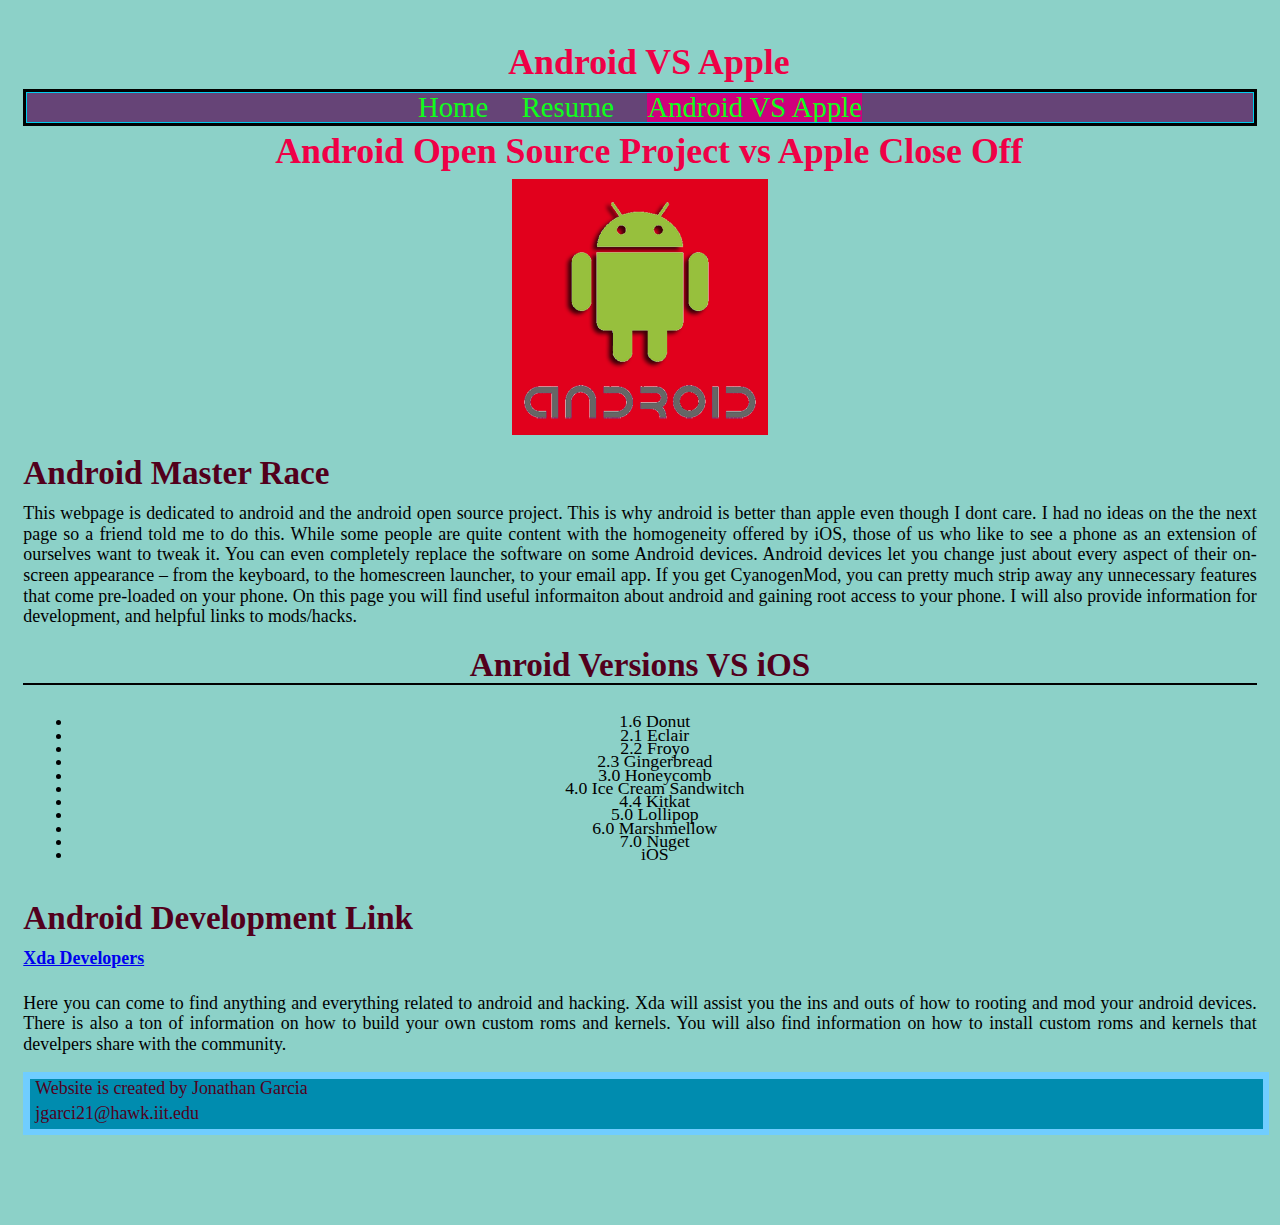
<file: androidvsapple.html>
<!DOCTYPE html>
<html lang="en">
  <head>
    <meta charset="UTF-8">
    <link rel="stylesheet" href="css/style.css" />
    <link rel="stylesheet" href="css/normalize.css" />
    <title>Android vs Apple</title>
  </head>
  <body>
    <h1> Android VS Apple </h1>
    <header>
      <nav id="navigation">
        <ul>
          <li><a href="index.html">Home</a></li>
          <li><a href="resume.html">Resume</a></li>
          <li><a class="active" href="androidvsapple.html">Android VS Apple</a></li>
        </ul>
      </nav>
    </header>
    <h1>Android Open Source Project vs Apple Close Off</h1>
	<figure> 
	  <img src="media/index.png" alt="Android">
    </figure>
    <section class="anvsap2" id="pinfo">
      <h2>Android Master Race</h2>
      <p>
        This webpage is dedicated to android and the android open source project. 
        This is why android is better than apple even though I dont care. I had no ideas on the the next page so a friend told me to do this.
        While some people are quite content with the homogeneity offered by iOS, those of us who like to see a phone as an extension of ourselves want to tweak it. 
        You can even completely replace the software on some Android devices.
        Android devices let you change just about every aspect of their on-screen appearance – from the keyboard, 
        to the homescreen launcher, to your email app. If you get CyanogenMod, 
        you can pretty much strip away any unnecessary features that come pre-loaded on your phone.
        On this page you will find useful informaiton
        about android and gaining root access to your phone. 
        I will also provide information for development, and helpful
        links to mods/hacks. 
      </p>
    </section>
    <section class="anvsap" id="androidversion">
      <h2 class="anvsap3">Anroid Versions VS iOS</h2>
      <ol>
        <li>1.6 Donut</li>
        <li>2.1 Eclair</li>
        <li>2.2 Froyo</li>
        <li>2.3 Gingerbread</li>
        <li>3.0 Honeycomb</li>
        <li>4.0 Ice Cream Sandwitch</li>
        <li>4.4 Kitkat</li>
        <li>5.0 Lollipop</li>
        <li>6.0 Marshmellow</li>
        <li>7.0 Nuget</li>	
        <li>iOS</li>
      </ol>
    </section>
    <section class="anvsap2" id="androidlink">
      <h2>Android Development Link</h2>
      <h4><a href="https://www.xda-developers.com/">Xda Developers</a></h4>	
      <p>Here you can come to find anything and everything related to android and hacking. Xda will assist you the ins and outs 
         of how to rooting and mod  your android devices. There is also a ton of information on how to build your own custom roms
         and kernels. You will also find information on how to install custom roms and kernels that develpers share with 
         the community.
      </p>
    </section>
    <footer id="footer">
      <ul>
      <li>Website is created by Jonathan Garcia</li>
      <li>jgarci21@hawk.iit.edu</li>
      </ul>
    </footer>
  </body>
</html>
</file>
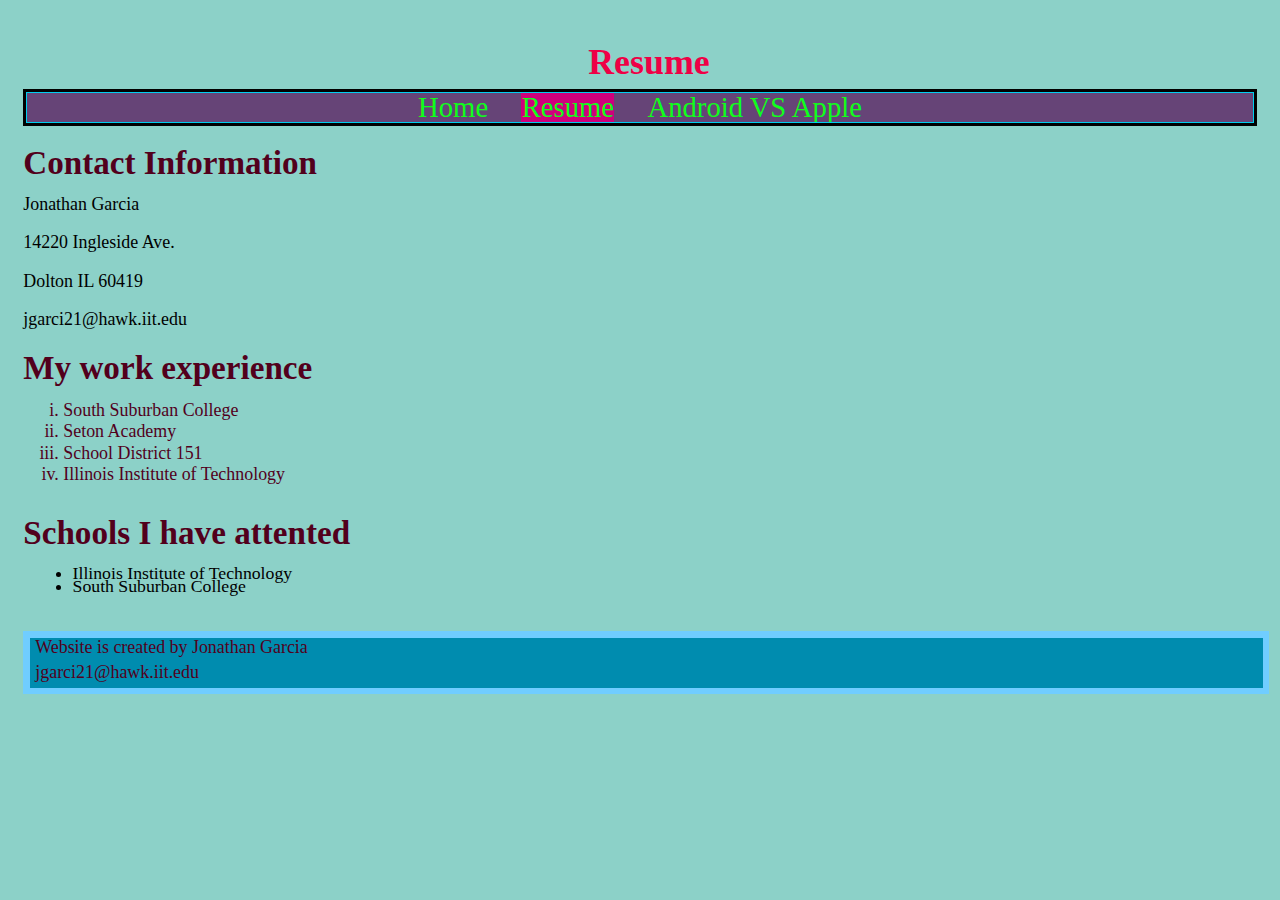
<file: resume.html>
<!DOCTYPE html>
<html lang="en">
  <head>
    <meta charset="UTF-8">
    <link rel="stylesheet" href="css/style.css" />
    <link rel="stylesheet" href="css/normalize.css" />
    <title>Resume</title>
  </head>
  <body>
    <h1> Resume </h1>
    <header>
      <nav id="navigation">
        <ul>
          <li><a href="index.html">Home</a></li>
          <li><a class="active" href="resume.html">Resume</a></li>
          <li><a href="androidvsapple.html">Android VS Apple</a></li>
        </ul>
      </nav>
    </header>
    <section id="pinfo">
      <h2>Contact Information</h2>
      <p>Jonathan Garcia</p>
      <p>14220 Ingleside Ave.</p>
      <p>Dolton IL 60419</p>
      <p>jgarci21@hawk.iit.edu</p>	
    </section>
    <section id="jobs">
      <h2>My work experience</h2>
        <ul>
          <li>South Suburban College</li>
          <li>Seton Academy</li>
          <li>School District 151</li>
          <li>Illinois Institute of Technology</li>
        </ul>
    </section>
    <section id="Education">
      <h2>Schools I have attented</h2>
      <ol>
        <li>Illinois Institute of Technology</li>
        <li>South Suburban College</li>
      </ol>
    </section>
    <footer id="footer">
      <ul>
      <li>Website is created by Jonathan Garcia</li>
      <li>jgarci21@hawk.iit.edu</li>
      </ul>
    </footer>
  </body>
</html>
</file>
<file: css/style.css>
html {
  font-family: calibri, serif;
  font-size: 1.12em; 
  line-height: 1.25em; 
}

body {
  padding-top: 2.00em;
  padding-bottom: 4.00em;
  padding-right: 1.30em;
  padding-left: 1.30em;
  background-color: rgb(140, 209, 200); 
}

header {
  background-color: rgb(0, 206, 239);
  color:black; 
  text-align: center;
  border: 3.00px solid black;
}

h1 {
  font-size: 2.00em;
  color: rgb(239, 0, 70);
  text-align: center;
  line-height: 0.05em;
  padding-top: 0.05em;
  padding-bottom: 0.05em;
  padding-left: 0.50em;
}

h2 {
  font-size: 1.85em;
  color: rgb(82, 0, 28);
  line-height: 0.10em;
  padding-top: 0.25em;
  padding-bottom: 0.05em;
}

h3 {
  font-size: 1.10em;
  line-height: 0.30em;
  padding-top: 0.30em;
  padding-bottom: 0.15em;
}

ul {
  font-size: 1.00em;
  list-style-type: circle;
  line-height: 1.00em;
  padding-top: 0.20em;
  padding-bottom: 0.40em;
}

ul li {
  font-size: 1.00em;
  list-style-type: lower-roman;
  line-height: 1.00em;
  color: rgb(82, 0, 28);
}

li {
  font-size: 1.00em; 
  list-style-type: lower-roman;
  padding-bottom: 0.20em;
}

ol {
  font-size: 1.10em; 	
  list-style-type: disc;
  line-height: 1.00em ;
  padding-top: 0.10em;
  padding-bottom: 1.00em; 
  padding-left: 2.50em; 
  padding-right: 1.00em; 
}

ol li {
  font-size: 0.90em; 
  list-style-type: disc;
  line-height: .30em ;
  padding-top: 0.30em;
  padding-bottom: 0.15em;
  margin-left: auto;
  margin-right: auto  
}

img {
  display: block;
  border: 6.00px solid #999;
  background-color: rgb(225, 0, 28);
  color: purple;
  margin-left: auto;
  margin-right: auto
}

video {
  border: 3.75px solid #999;
  background-color: rgb(82, 0, 28);
  padding: 2.50px;
  padding-top: 3.50em;
  margin-left: auto;
  margin-right: auto
}

#navigation ul {
  list-style-type: none;
  margin: 0.02em;
  padding: 0.02em;
  overflow: hidden;
  background-color: #647;
  text-align: center;
}

#navigation li {
  font-size: 1.60em;
  padding-right: 0.50em;
  padding-left: 0.50em;
  list-style-type: none;
  display: inline;
}

#navigation li a {
  display: inline-block;
  color: rgb(15, 280, 27);
  text-align: center;
  padding: .20px;
  text-decoration: none;
}

.active {
  background-color: rgb(207, 0, 124);
}

#footer ul,
#footer li {
 font-size: 1.00em; 
 display: block;
 line-height: 1.00em;
 padding-top: 0.35em;
 padding-bottom: 0.35em;
 padding-left: 0.35em;
 padding-right: 0.35em;
 background-color: rgb(112, 205, 255); 
}

#footer li {
  display: block;
  padding-top: 0.08em;
  padding-bottom: 0.32em;
  padding-left: 0.32em;
  background-color: rgb(0, 140, 175); 
}

#footer ul {
  width: 100%;
  background-color: rgb(112, 205, 255);
}

section.ind ul li {
  font-family: arial;
  list-style-type: lower-alpha;
}

.ind2{
  font-family: arial;
  list-style-type: lower-alpha;
  text-align: center; 
}

.ind3{
  border-bottom: 2px solid black;
  padding-bottom: 0.50em;
}

section.anvsap ul li {
  font-family: aldhabi;
  list-style-type: square;
}

.anvsap{
  text-align: center; 
}

.anvsap3{
  text-align: center; 
  border-bottom: 2px solid black;
  padding-bottom: 0.50em;
}

.anvsap2{
  text-align: justify; 
}

.mark {
	text-align: center;
}

#map {
  height: 600px;
  width: 650px;
  border: 3px solid black;
  margin-top: 15px;
  position: relative;
  margin-right: auto;
  margin-left: auto;;	
}

button {
  text-align: center;
  text-decoration: none;
  width: 180px;
  font-size: 18px;
  color: rgb(15, 280, 27);
  background-color: rgb(112, 205, 255);
  border: 3px solid black;
}
</file>
